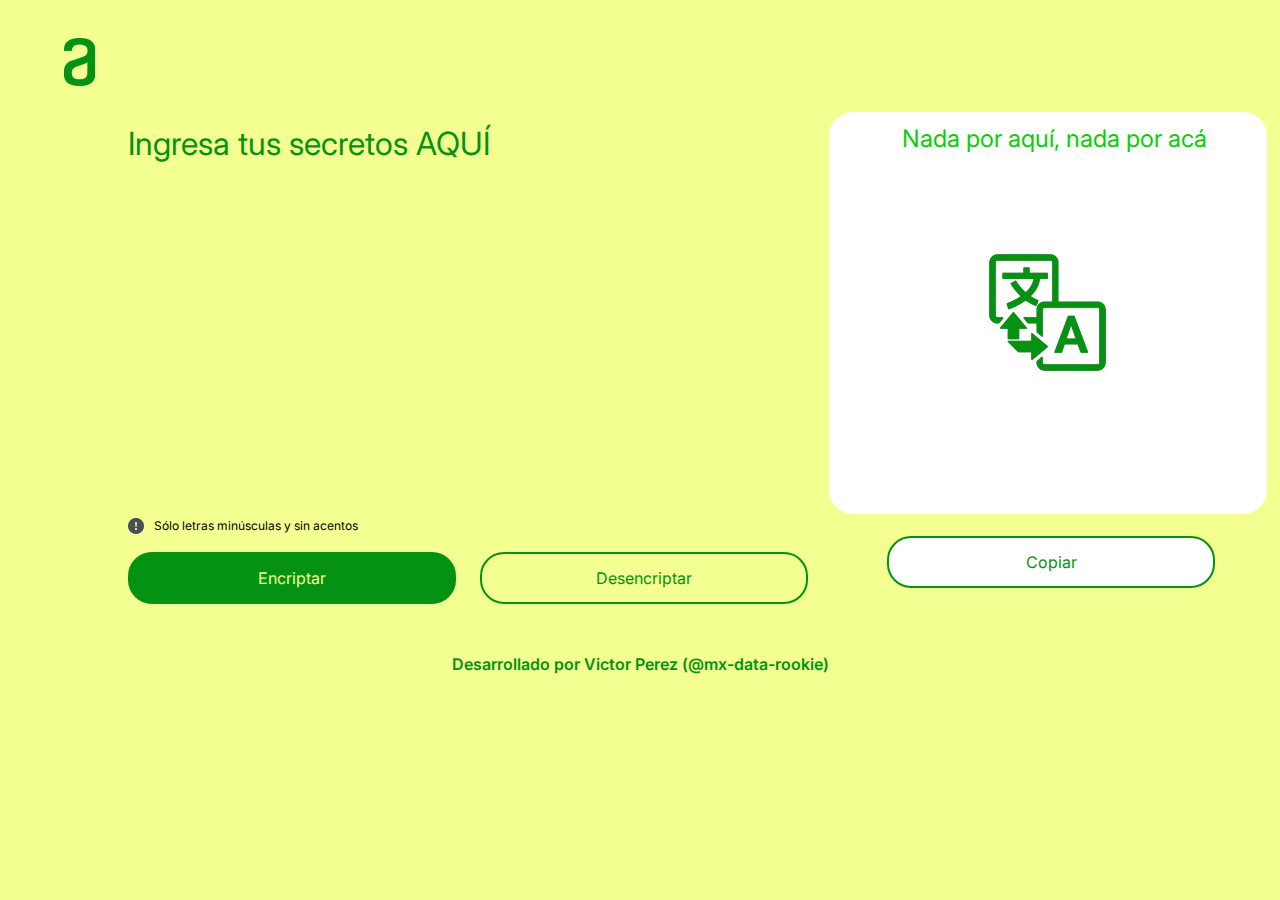
<file: index.html>
<!DOCTYPE html>
<html lang="es-mx">

<head>
    <meta charset="UTF-8">
    <meta name="viewport" content="width=device-width, initial-scale=1.0">
    <title>Encriptador</title>
    <link rel="stylesheet" href="./styles/styles_main.css">
</head>

<body>
    <header class="encabezado">
        <img src="./assets/logo-alura.png">
    </header>

    <main>
        <section class="segmento__para__traduccion">
            
            <textarea type="string" id="mensajeDeUsuario" class="elemento__entrada" placeholder="Ingresa tus secretos AQUÍ" cols="30" rows="10"></textarea>
            
            <div class="advertencia__de__uso">
                <img src="./assets/warning.png">
                <p>Sólo letras minúsculas y sin acentos</p>
            </div>
            
            <div class="botones__para__traduccion">
                <button onclick="encriptarMensaje();" class="boton" id="generador">Encriptar</button>
                <button onclick="traducirMensaje();" class="boton" id="regenerador">Desencriptar</button>
            </div>

        </section>
        
        <section class="texto__traducido" id="presentacionDeTraduccion">
              <textarea type="string" id="mensajeTransformado" class="elemento__salida" placeholder="Nada por aquí, nada por acá" cols="20" rows="10"></textarea>
            <div>
                <button onclick="copiarTexto();" class="boton" id="copiarPortapapeles">Copiar</button>
            </div>
    
        </section>

    </main>

    <footer class="pie__de__pagina">
        <p>Desarrollado por Victor Perez (@mx-data-rookie)</p>
    </footer>
    
    <script src="traductor.js" defer></script>

    <script>
        window.onload = function() {
            var textareaTop = document.getElementById('mensajeDeUsuario');
            textareaTop.value = '';
            var textareaBottom = document.getElementById('mensajeTransformado');
            textareaBottom.value = '';
        };
    </script>

</body>

</html>
</file>
<file: styles/styles_main.css>
@import url("https://fonts.googleapis.com/css2?family=Inter:wght@100..900&family=Krona+One&family=Montserrat:ital,wght@0,100..900;1,100..900&display=swap");

:root{
    --color-primario:#059212;
    --color-secundario:#06D001;
    --color-terciario:#9BEC00;
    --color-cuaternario:#F3FF90;

    --fuente-primaria: "Inter", sans-serif;
}

*{
    padding: 0;
    margin: 0;
    background-color: var(--color-cuaternario);
    box-sizing: border-box;
}

.encabezado{
    padding: 3% 0% 0% 5%;
}

main{
    display: flex;
    margin-bottom: 50px;
    margin-left: 10%;
    gap: 21px;

}

.elemento__entrada{
    background-color: transparent;
    border: none;
    resize: none;
    margin-top: 5%;
    white-space: pre-wrap;
    word-wrap: break-word;
    font-size: 2rem;
    font-family: var(--fuente-primaria);
    font-weight: 400;
    color: var(--color-primario);
    
}

.elemento__entrada::placeholder{
    font-size: 2rem;
    font-family: var(--fuente-primaria);
    font-weight: 400;
    color: var(--color-primario);
    opacity: 1;
}

.elemento__entrada:focus {
    outline: none;
}

.elemento__salida{
    background-color: white;
    border: none;
    resize: none;
    background-image: url('../assets/logo-region-trad.png');
    background-size: 30%;
    background-position: center;
    background-repeat: no-repeat;
    margin-top: 5%;
    padding-top: 3%;
    padding-left: 3%;
    border-radius: 24px;
    white-space: pre-wrap;
    word-wrap: break-word;
    text-align: center;
    font-size: 2rem;
    font-family: var(--fuente-primaria);
    font-weight: 400;
    color: var(--color-primario);
}

.elemento__salida::placeholder{
    text-align: center;
    font-size: 1.5rem;
    font-family: var(--fuente-primaria);
    font-weight: 400;
    color: var(--color-secundario);
    opacity: 1;

}

.elemento__salida:focus {
    outline: none;
}

.botones__para__traduccion{
    display: flex;
    margin-top: 18px;
    gap: 24px;
}

.boton{    
    display: flex;
    justify-content: center;
    align-items: center;
    cursor: pointer;
    border: 2px solid var(--color-primario);
    width: 328px;
    height: 24px;
    padding: 24px 0px;
    border-radius: 24px;
    font-size: 1rem;
    font-family: var(--fuente-primaria);
    font-weight: 400;
}

.boton#generador{
    background-color: var(--color-primario);
    color: var(--color-cuaternario);
}

.boton#regenerador{
    background-color: var(--color-cuaternario);
    color: var(--color-primario);
}

.boton#copiarPortapapeles{
    margin-top: 18px;
    margin-left: 58px;
    position: absolute;
    background-color: white;
    color: var(--color-primario); 
}

.advertencia__de__uso{
    display: flex;
    gap: 10px;
    font-size: 0.75rem;
    font-family: var(--fuente-primaria);
    font-weight: 400;
    color: black;
}

.pie__de__pagina{
    color: var(--color-primario);
    text-align: center;
    font-family: var(--fuente-primaria);
    font-size: 1rem;
    font-weight: 600;
}

@media (max-width: 1079px){
    main{
        flex-direction: column;
        padding: 5%;
        margin-left: 0%;
        width: auto;
    }

    .elemento__salida{
        width: 100%;
    }

    .texto__traducido{
    display: flex;
    flex-direction: column;
    justify-content: center;
    align-items: center;
    }

    .boton#copiarPortapapeles{
        margin-left: 0;
        position: static;
    }
}

@media (max-width: 759px){
    .botones__para__traduccion{    
        display: flex;
        flex-direction: column;
        align-items: center;
    }
}
</file>
